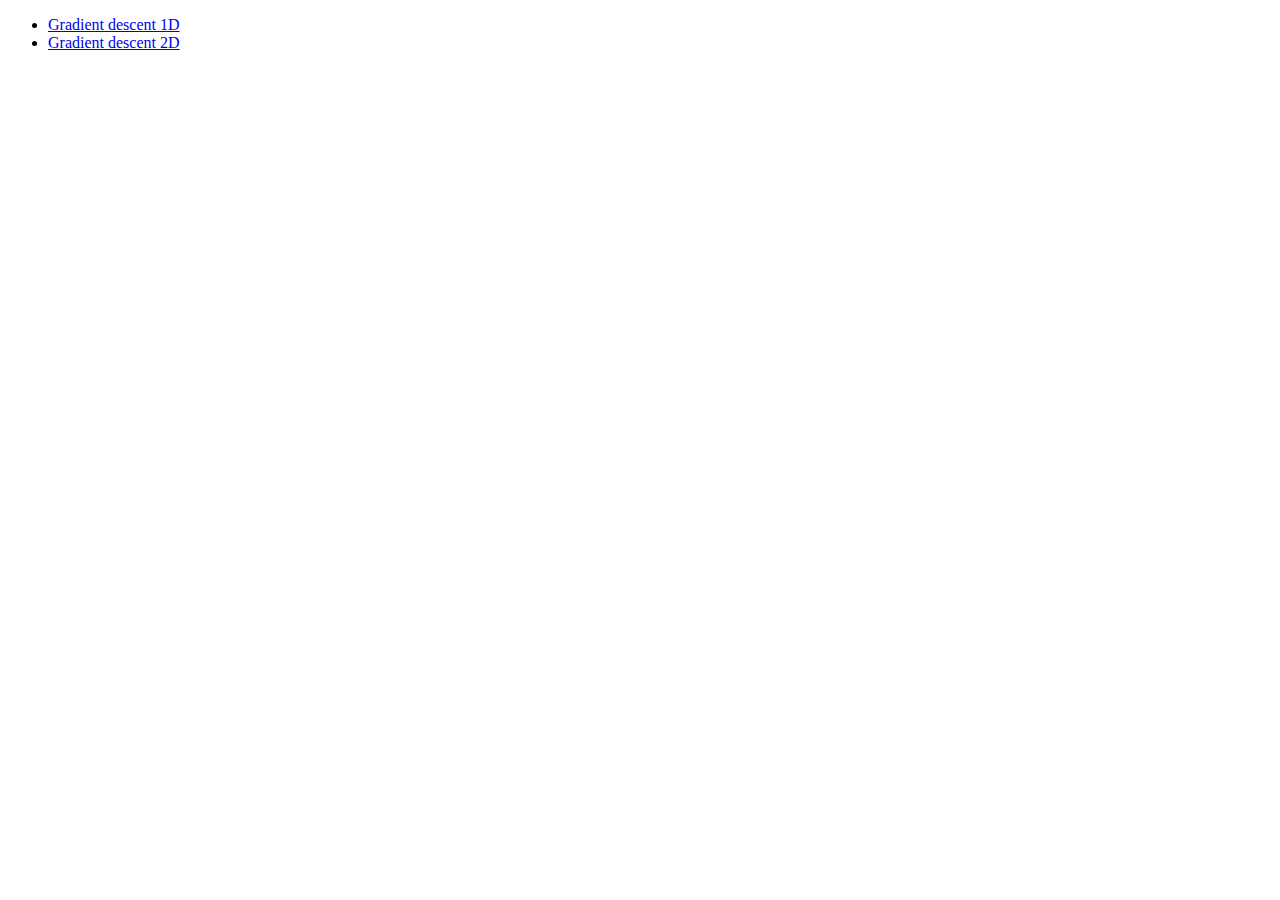
<file: index.html>
<!DOCTYPE html>
<html lang="en">
<head>
  <meta charset="UTF-8">
  <title>Title</title>
</head>
<body>
<ul>
    <li><a href="gradient_descent_1d.html">Gradient descent 1D</a></li>
    <li><a href="gradient_descent_2d.html">Gradient descent 2D</a></li>
</ul>
</body>
</html>
</file>
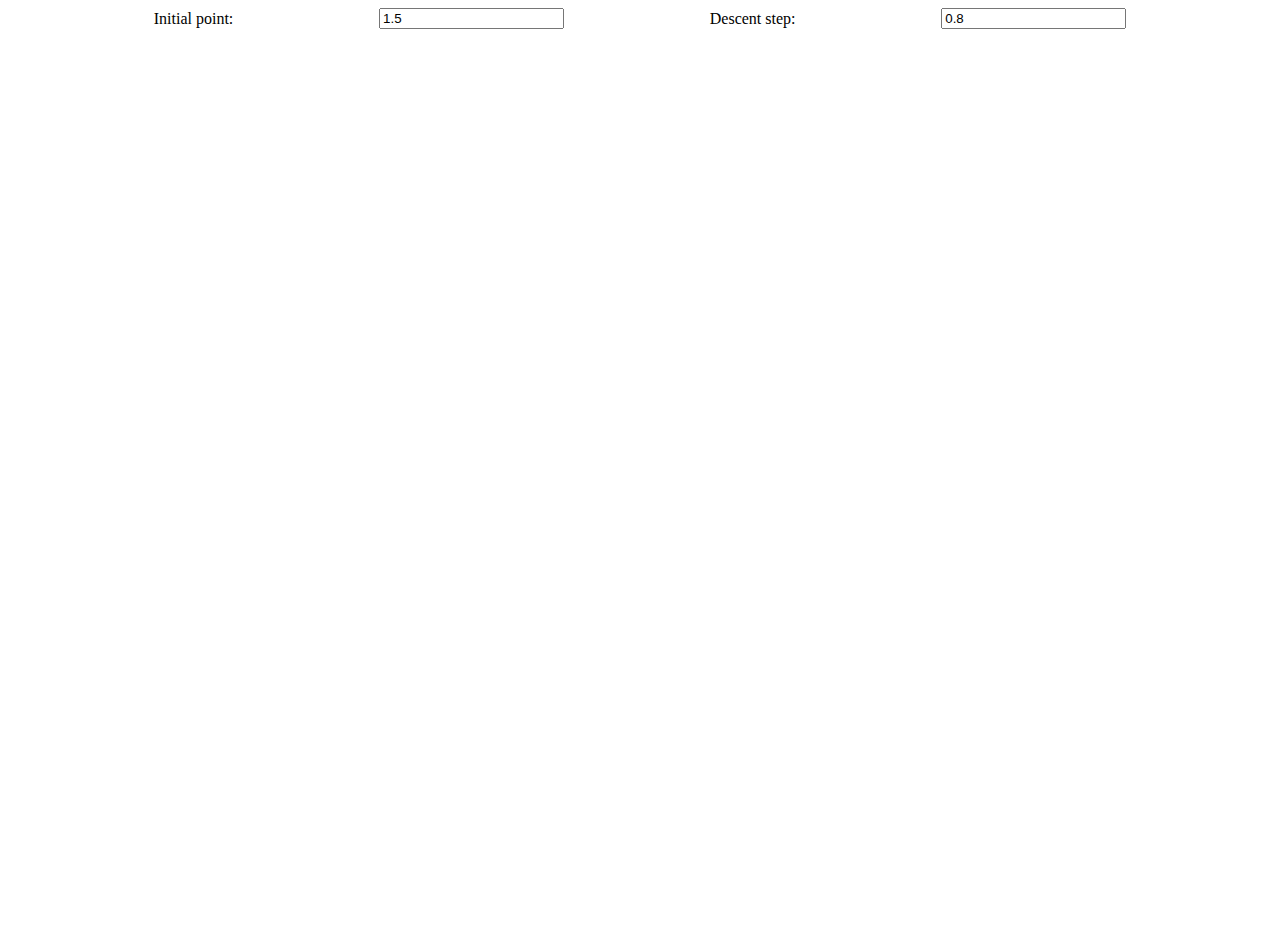
<file: gradient_descent_1d.html>
<!DOCTYPE html>
<html lang="en">
<head>
  <meta charset="UTF-8">
  <title>Title</title>
  <link rel="stylesheet" type="text/css" href="./graph.css" />
  <link rel="stylesheet" type="text/css" href="./buttons.css" />
  <script src="https://d3js.org/d3.v5.min.js"></script>
  <script type="text/javascript" src="http://cdn.mathjax.org/mathjax/latest/MathJax.js?config=TeX-AMS-MML_HTMLorMML"></script>
  <script src="http://mlweb.loria.fr/lalolib.js"></script>
  <style>
    pre .latex { border:10px solid red;}
  </style>
</head>
<body>
  <div id="algoButtonSpace" class="buttonGroup"></div>
  <div id="algoParamsButtonSpace" class="buttonGroup">
    <label for="xini">Initial point:</label>
    <input type="number" id="xini" value=1.5 step=0.1>
    <label for="step">Descent step:</label>
    <input type="number" id="step" value=0.8 step=0.1>
  </div>
  <svg id="svg1" class="svg-content-responsive" style="margin: 0 auto; display: block;"></svg>
  <div id="documentationFunction" align="center"></div>
  <div id="documentationAlgo" align="center"></div>
  <div id="documentationBacktracking" align="center"></div>

  <script src="gradient_descent.js"></script>
  <script src="config.js"></script>
  <script src="ParameterInput.js"></script>
  <script src="documentationDisplay.js"></script>
  <script src="ApplicationManager.js"></script>
  <script src="graph_plot.js"></script>
  <script>
    const xDomain = paramsConfig[paramNames.xDomain].values[plotTypes.plot_1D].get_init_value(
      null,
      paramsConfig[paramNames.objectiveFunction].values[plotTypes.plot_1D].get_init_value().name
    );
    let graphPlot = new GraphPlot(d3.select('#svg1'), xDomain, 600, 600);
    new ApplicationManager(graphPlot);
  </script>
</body>
</html>
</file>
<file: graph.css>
.svg-content-responsive {
    width: 100vw;
    height: 100vh;
}

.svg-content-responsive-algo {
    width: 50vw;
    display: block;
    margin-left: auto;
    margin-right: auto;
}
</file>
<file: buttons.css>
.buttonGroup {
    display: flex;
    flex-direction: row;
    align-items: center;
    justify-content: space-evenly;
    flex-wrap: wrap;
}

.buttonContainer {
    display: flex;
    flex-direction: column;
    align-items: center;
    justify-content: center;
    margin: 1em;
}
</file>
